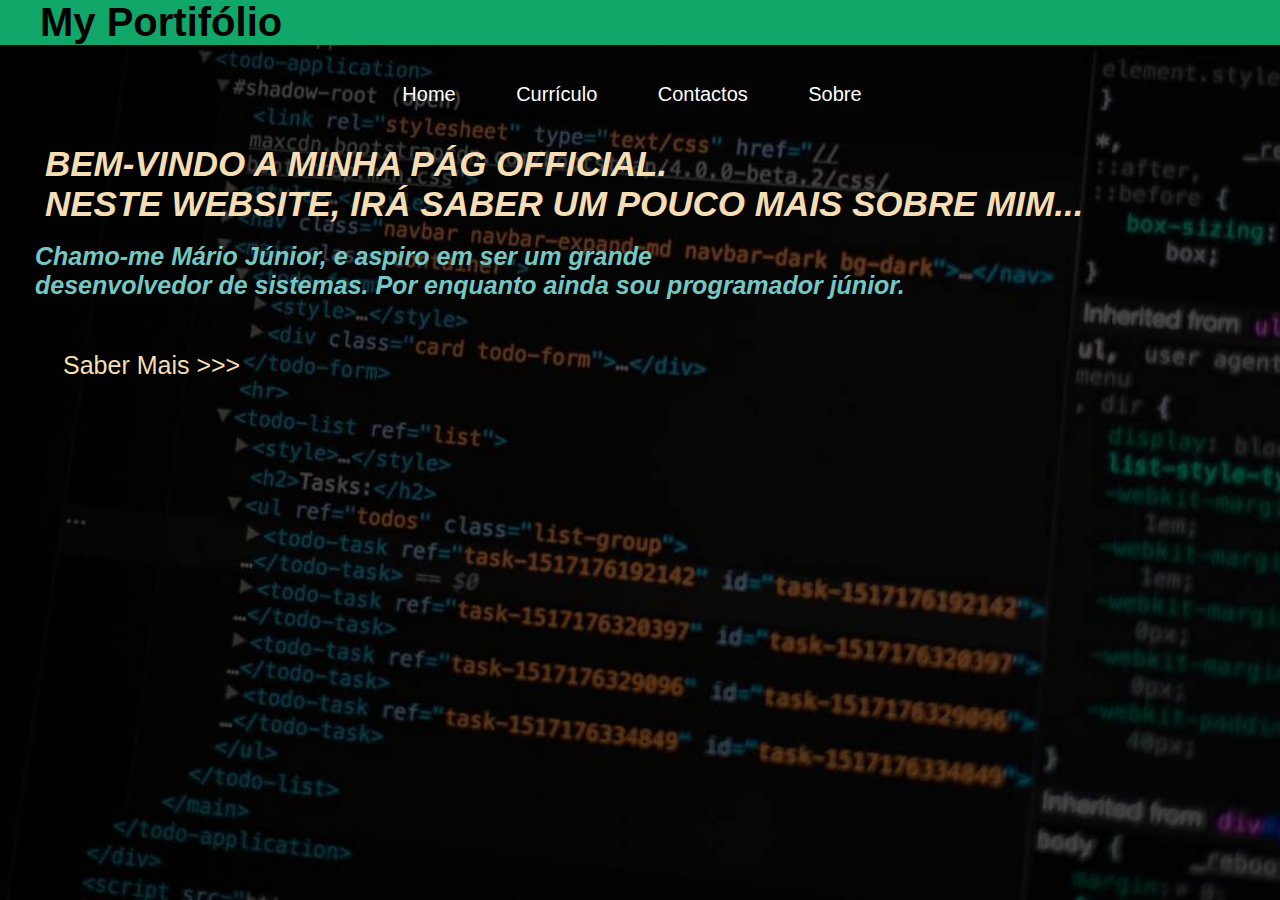
<file: index.html>
<!DOCTYPE html>
    <html>
        <head>
            <link rel="stylesheet" href="estilo.css">
        </head>
        <title>Home</title>
            <section>
                <h2>&emsp;My Portifólio</h2>
            </section>
            <br>
                
                <body class="boo"  background="bg11.jpg" >
                    <div>
                        <center>
                <a href="index.html"><button class="bt">Home</button>&emsp;</a> 
                <a href="curriculo.html"><button class="bt">Currículo</button>&emsp;</a>
                <a href="contactos.html"><button class="bt">Contactos</button>&emsp;</a>
                <a href="sobre.html"><button class="bt">Sobre</button>&emsp;</a> 
                        </center>
                    <br>
                    </div>
                    <section>
                        <p class="hd"><i>&emsp;BEM-VINDO A MINHA PÁG OFFICIAL.
                            <br>
                            &emsp;NESTE WEBSITE, IRÁ SABER UM POUCO MAIS SOBRE MIM...</i></p>
                        </p>
                        <br>
                            <p class="hd1">&emsp;Chamo-me Mário Júnior, e aspiro em ser um grande 
                                <br>
                                &emsp;desenvolvedor de sistemas. Por enquanto ainda sou
                                programador júnior.
                            </p>
                            <br>
                            <br>
                            &emsp;&emsp;&emsp;<a href="sobre.html"><button class="bt1">Saber Mais >>></button>
                    </section>
                </body>

    </html>
</file>
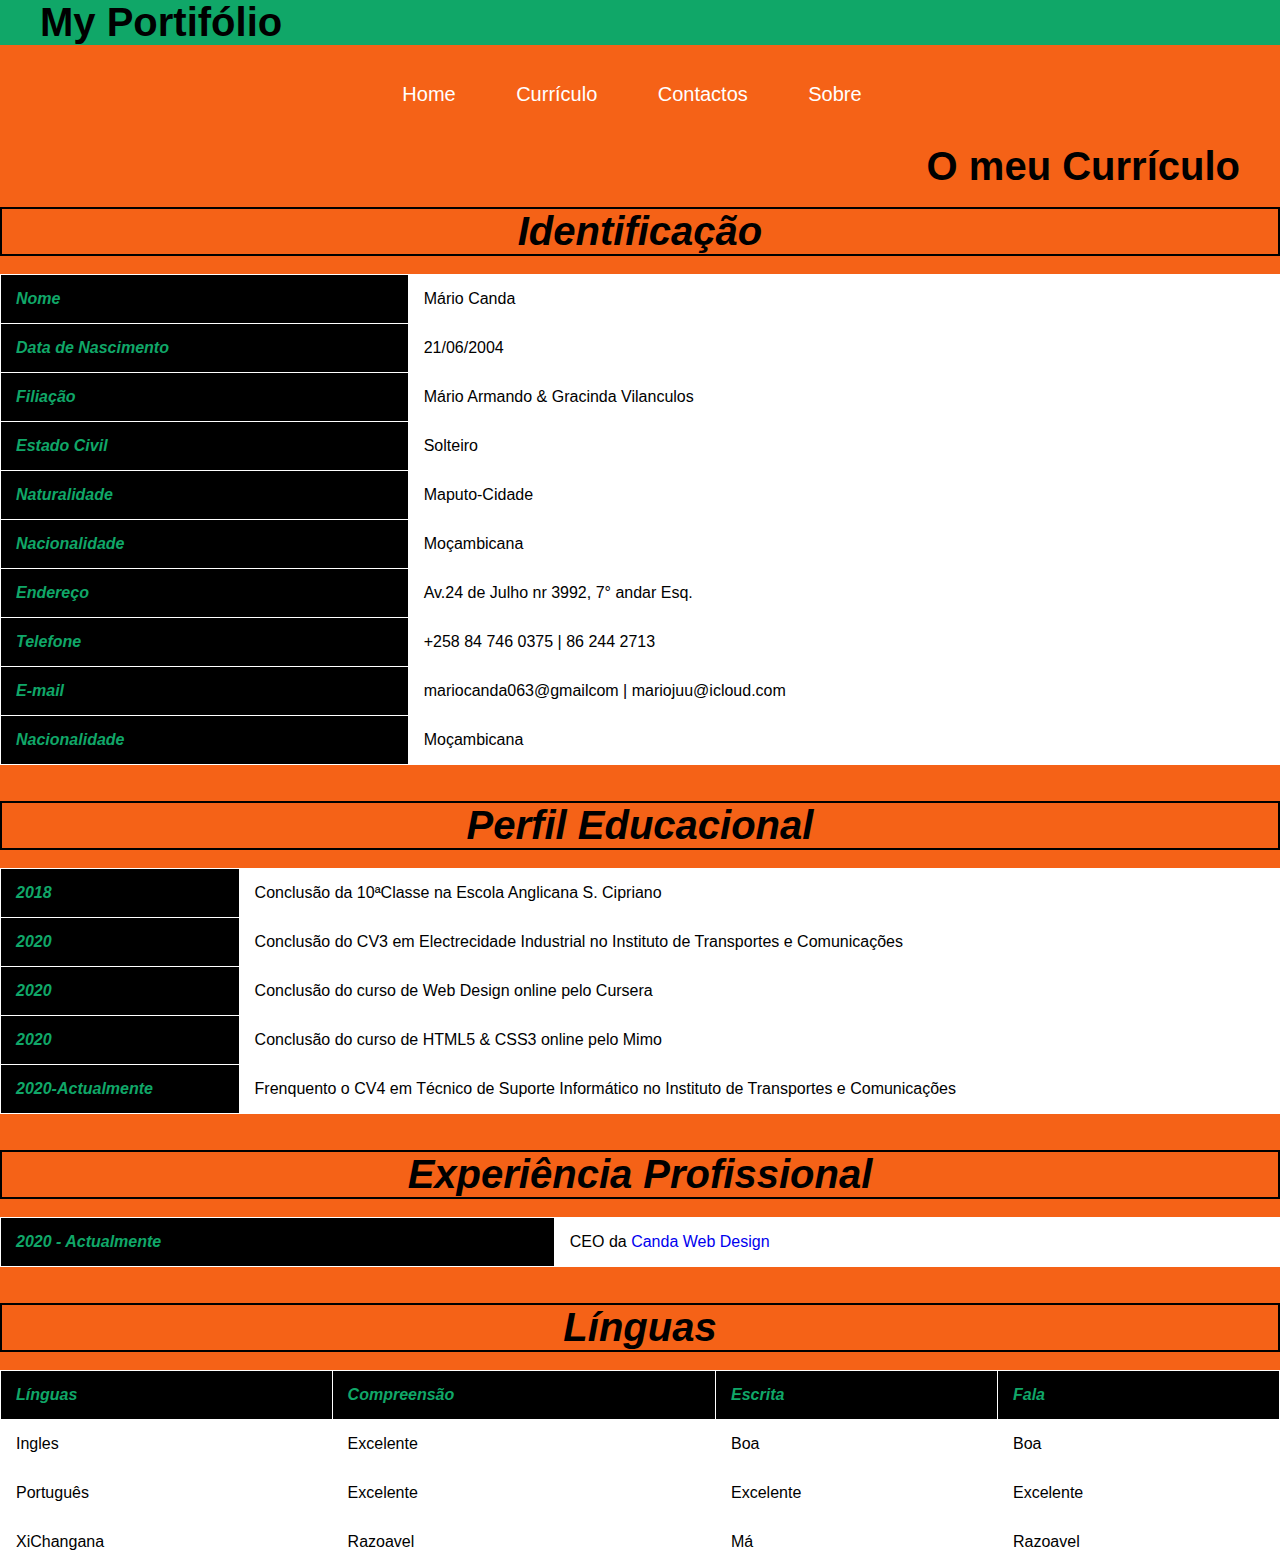
<file: curriculo.html>
<!DOCTYPE html>
    <html>
        <head>
            <link rel="stylesheet" href="estilo.css">
        </head>
        <title>Currículo</title>
            <section>
                <h2>&emsp;My Portifólio</h2>
            </section>
                <br>
                <body class="boo" bgcolor="#243B55">
                    <div>
                        <center>
                <a href="index.html"><button class="bt">Home</button>&emsp;</a> 
                <a href="curriculo.html"><button class="bt">Currículo</button>&emsp;</a>
                <a href="contactos.html"><button class="bt">Contactos</button>&emsp;</a>
                <a href="sobre.html"><button class="bt">Sobre</button>&emsp;</a>
                        </center>
                    </div>
                    <br>
                    <h3>O meu Currículo&emsp;</h3>
                </head>
<br>
<i><h3 style="text-align: center; border: 2px solid black;">Identificação</h3></i>
<br>
<table>

  <tr>
    <th>Nome</th>
    <td>Mário Canda</td>
    </tr> 
    <tr>
    <th>Data de Nascimento</th>
    <td>21/06/2004</td>
    </tr>
    <tr>
    <th>Filiação</th>
    <td>Mário Armando & Gracinda Vilanculos</td>
    
  </tr>
  <tr>
    <th>Estado Civil</th>
    <td>Solteiro</td>
  </tr>
  <tr>
    <th>Naturalidade</th>
    <td>Maputo-Cidade</td>
  </tr>
  <tr>
    <th>Nacionalidade</th>
    <td>Moçambicana</td>
  </tr>
  <tr>
    <th>Endereço</th>
    <td>Av.24 de Julho nr 3992, 7° andar Esq.</td>
  </tr>
  <tr>
    <th>Telefone</th>
    <td>+258 84 746 0375 | 86 244 2713</td>
  </tr>
  <tr>
    <th>E-mail</th>
    <td>mariocanda063@gmailcom | mariojuu@icloud.com</td>
  </tr>
  <tr>
    <th>Nacionalidade</th>
    <td>Moçambicana</td>
  </tr>
</table>
<br>
<br>

<i><h3 style="text-align: center; border: 2px solid black;">Perfil Educacional</h3></i>
  <br>
          <table class="tb1">
        </tr>
    <tr>
        <th>2018</th>
        <td>Conclusão da 10ªClasse na Escola Anglicana S. Cipriano</td>
    </tr>
    <tr>
      <th >2020</th>
      <td>Conclusão do CV3 em Electrecidade Industrial no Instituto de Transportes e Comunicações</td>
  </tr>
  <tr>
    <th>2020</th>
    <td>Conclusão do curso de Web Design online pelo Cursera</td>
  </tr>
  <tr>
    <th>2020</th>
    <td>Conclusão do curso de HTML5 & CSS3 online pelo Mimo</td>
  </tr>
  <tr>
    <th>2020-Actualmente</th>
    <td>Frenquento o CV4 em Técnico de Suporte Informático no Instituto de Transportes e Comunicações</td>
  </tr>
  </table>
<br>
<br>
  <i><h3 style="text-align: center; border: 2px solid black;">Experiência Profissional</h3></i>
  <br>
  <table class="tb1">
  
<tr>
  <th>2020 - Actualmente</th>
  <td>CEO da <a href="http://mariocanda063.wixsite.com/my-site-4">Canda Web Design</a></td>
</tr>
  </table>
<br>
<br>
  <i><h3 style="text-align: center; border: 2px solid black;">Línguas</h3></i>
  <br>
  <table class="tb1">
  
<tr>
  <th>Línguas</th>
  <th>Compreensão</th>
  <th>Escrita</th>
  <th>Fala</th>
</tr>
<tr>
  <td>Ingles</td>
  <td>Excelente</td>
  <td>Boa</td>
  <td>Boa</td>
</tr>
<tr>
  <td>Português</td>
  <td>Excelente</td>
  <td>Excelente</td>
  <td>Excelente</td>
</tr>
<tr>
  <td>XiChangana</td>
  <td>Razoavel</td>
  <td>Má</td>
  <td>Razoavel</td>
</tr>
</table>
</file>
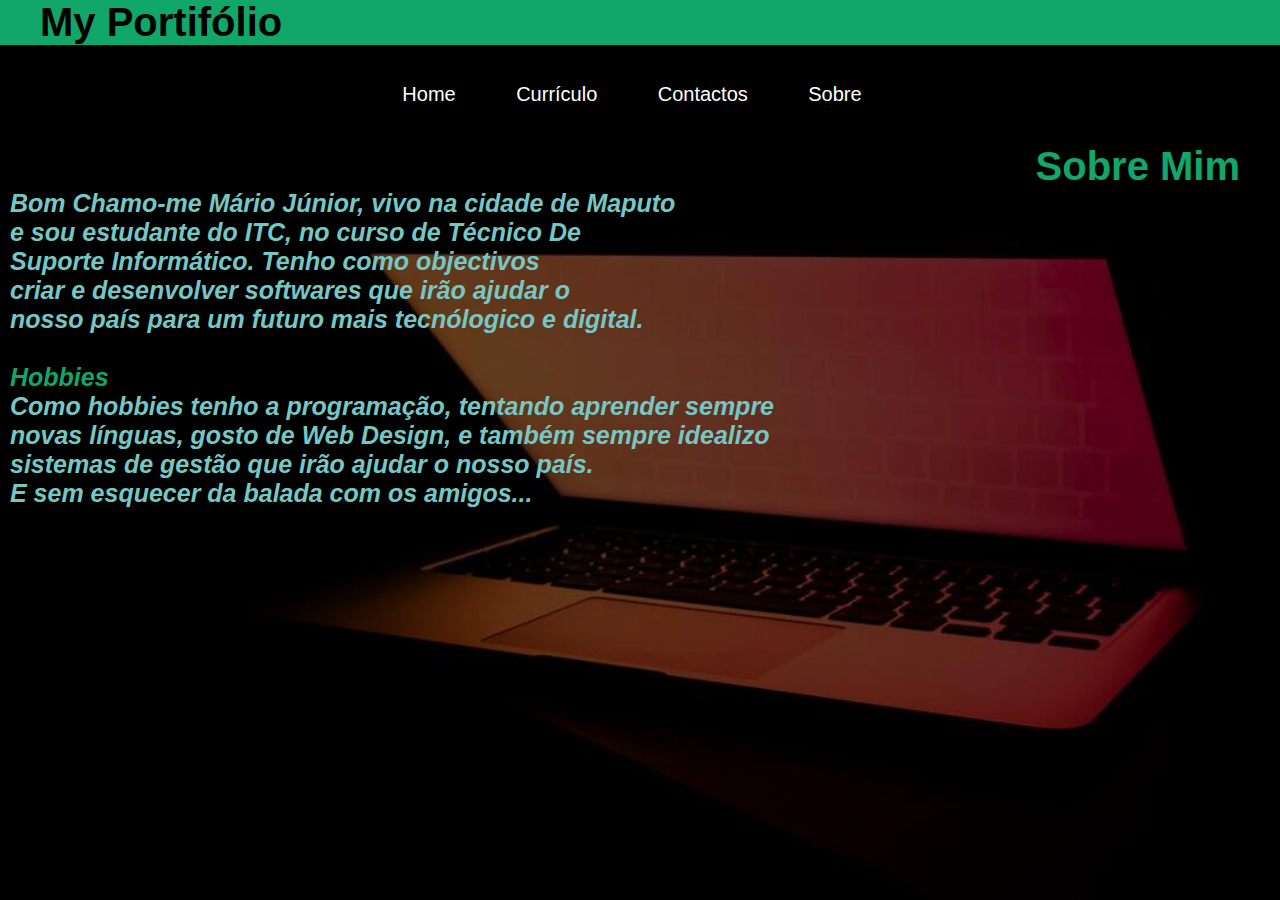
<file: sobre.html>
<!DOCTYPE html>
    <html>
        <head>
            <link rel="stylesheet" href="estilo.css">
        </head>
        <title>Sobre</title>
            <section>
                <h2>&emsp;My Portifólio</h2>
            </section>
                <br>
                <body class="boo" background="men1.jpg">
                    <div>
                        <center>
                <a href="index.html"><button class="bt">Home</button>&emsp;</a> 
                <a href="curriculo.html"><button class="bt">Currículo</button>&emsp;</a>
                <a href="contactos.html"><button class="bt">Contactos</button>&emsp;</a>
                <a href="sobre.html"><button class="bt">Sobre</button>&emsp;</a>
                         </center>
                    </div>
                    <br>
                    <h3 style="color: rgb(16, 167, 104);">Sobre Mim&emsp;</h3>
                        <section>
                    <p class="hd1">Bom Chamo-me Mário Júnior, vivo na cidade de Maputo
                        <br>
                       e sou estudante do ITC, no curso de Técnico De 
                       <br>
                       Suporte  Informático. Tenho como objectivos
                       <br>
                       criar e desenvolver softwares que irão ajudar o
                       <br> 
                       nosso país para um futuro mais tecnólogico e digital.
                       <br>
                       <br>
                       <strong style="color:rgb(16, 167, 104);">Hobbies</strong>
                       <br>
                       Como hobbies tenho a programação, tentando aprender sempre
                       <br>
                       novas línguas, gosto de Web Design, e também sempre idealizo
                       <br>
                       sistemas de gestão que irão ajudar o nosso país. 
                       <br>
                        E sem esquecer
                       da balada com os amigos...                  
                    </p>
                </section>
</file>
<file: estilo.css>
*{
    margin: 0px;
    padding: 0px;
}

h2{
    background-color: rgb(16, 167, 104);
    color:black;
    font-size: 40px;
    font-family: -apple-system, BlinkMacSystemFont, 'Segoe UI', Roboto, Oxygen, Ubuntu, Cantarell, 'Open Sans', 'Helvetica Neue', sans-serif;
}
h3{
    color:black;
    font-size: 40px;
    font-family: -apple-system, BlinkMacSystemFont, 'Segoe UI', Roboto, Oxygen, Ubuntu, Cantarell, 'Open Sans', 'Helvetica Neue', sans-serif;
    text-align: right;
    
}
h4{
    color:wheat;
    font-size: 25px;
    font-family: -apple-system, BlinkMacSystemFont, 'Segoe UI', Roboto, Oxygen, Ubuntu, Cantarell, 'Open Sans', 'Helvetica Neue', sans-serif;
    
}
.boo{
    font-family: -apple-system, BlinkMacSystemFont, 'Segoe UI', Roboto, Oxygen, Ubuntu, Cantarell, 'Open Sans', 'Helvetica Neue', sans-serif;
    color:rgb(16, 167, 104);
    
    position: relative;
    height: 100vh;
    width: 100vw;
    background-size: cover;
    
}

body{
    background-color: #F56217;
    b
}

.bt{
   background-color: transparent;
    padding: 10px;
    margin: 10px;
    cursor: pointer;
    text-decoration: none;
    text-transform: none;
    text-align: center;
    font-size: 20px;
    border: 1.5px ;
    border-radius: 10px;
    position: relative;
    color: white;
}

.bt:hover{
    background-color: rgb(16, 167, 104);
    transition: 0.5s;
    color: black;
    border: none;
    position: relative;
    top: 1px;
}


.bt:active{
    top: 5px;
    color: rgb(26, 109, 74);
    font-weight: bold;
    
}

.bt:visited{
    color:  black;


}

a{
    text-decoration: none;
}

.bt1{
    padding: 15px;
    background-color: transparent;
    position: relative;
    border: none;
    font-family: -apple-system, BlinkMacSystemFont, 'Segoe UI', Roboto, Oxygen, Ubuntu, Cantarell, 'Open Sans', 'Helvetica Neue', sans-serif;
    cursor: pointer;
    font-size: 15px;
    transition: 0.5s;
    color: wheat;
    font-size:25px;
}

  .bt1:hover{
    position: relative;  
    left:5px;
    background-color: rgb(117, 199, 195);
    padding: 15px;
    color: rgb(26, 109, 74);
  }
  
  .bt1:active{
     top: 10px;
  }

.hd{
    margin-left: 10px;
    font-family: -apple-system, BlinkMacSystemFont, 'Segoe UI', Roboto, Oxygen, Ubuntu, Cantarell, 'Open Sans', 'Helvetica Neue', sans-serif;
    font-size: 35px;
    color: wheat;
    font-weight: bold;
    font-style: italic;
    text-align: left;
    
}

.hd1{
    margin-left: 10px;
    font-family: -apple-system, BlinkMacSystemFont, 'Segoe UI', Roboto, Oxygen, Ubuntu, Cantarell, 'Open Sans', 'Helvetica Neue', sans-serif;
    color: rgb(117, 199, 195);
    font-weight: bold;
    font-style: italic;
    text-align: left;
    font-size: 25px;
    
}

.hd2{
    margin-left: 10px;
    font-family: -apple-system, BlinkMacSystemFont, 'Segoe UI', Roboto, Oxygen, Ubuntu, Cantarell, 'Open Sans', 'Helvetica Neue', sans-serif;
    
    font-weight: bold;
    font-style: italic;
    text-align: justify;
    font-size: 35px;
    
}
table{
    background: black;
    width: 100%;
}

table, th, td {
    border: 1px solid white;
    border-collapse: collapse;
  }
  th, td {
    padding: 15px;
    text-align: left;
  }
 
th{
    background-color: black;
    text-align: left;
    font-style: italic;
}
td{
    background-color: white;
    color: black;
}
img:hover{
    top: 5px;
}
</file>
